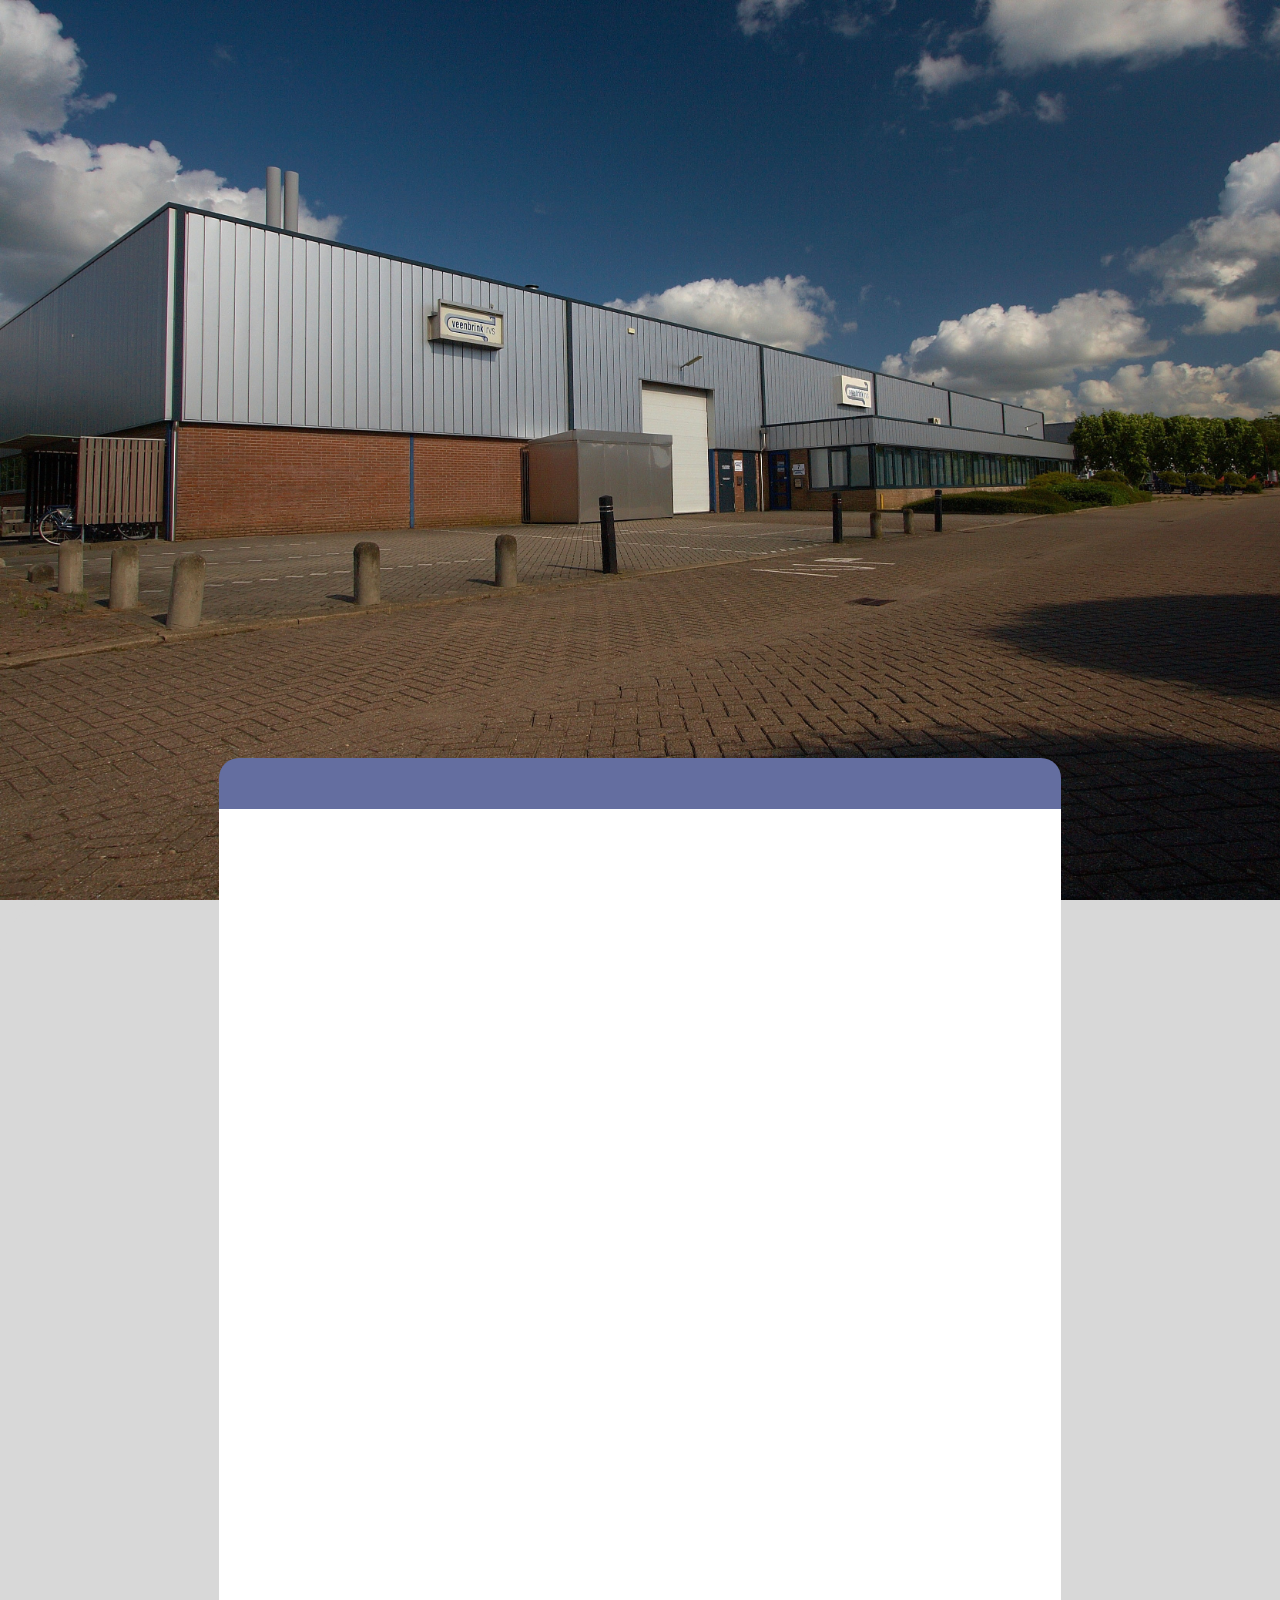
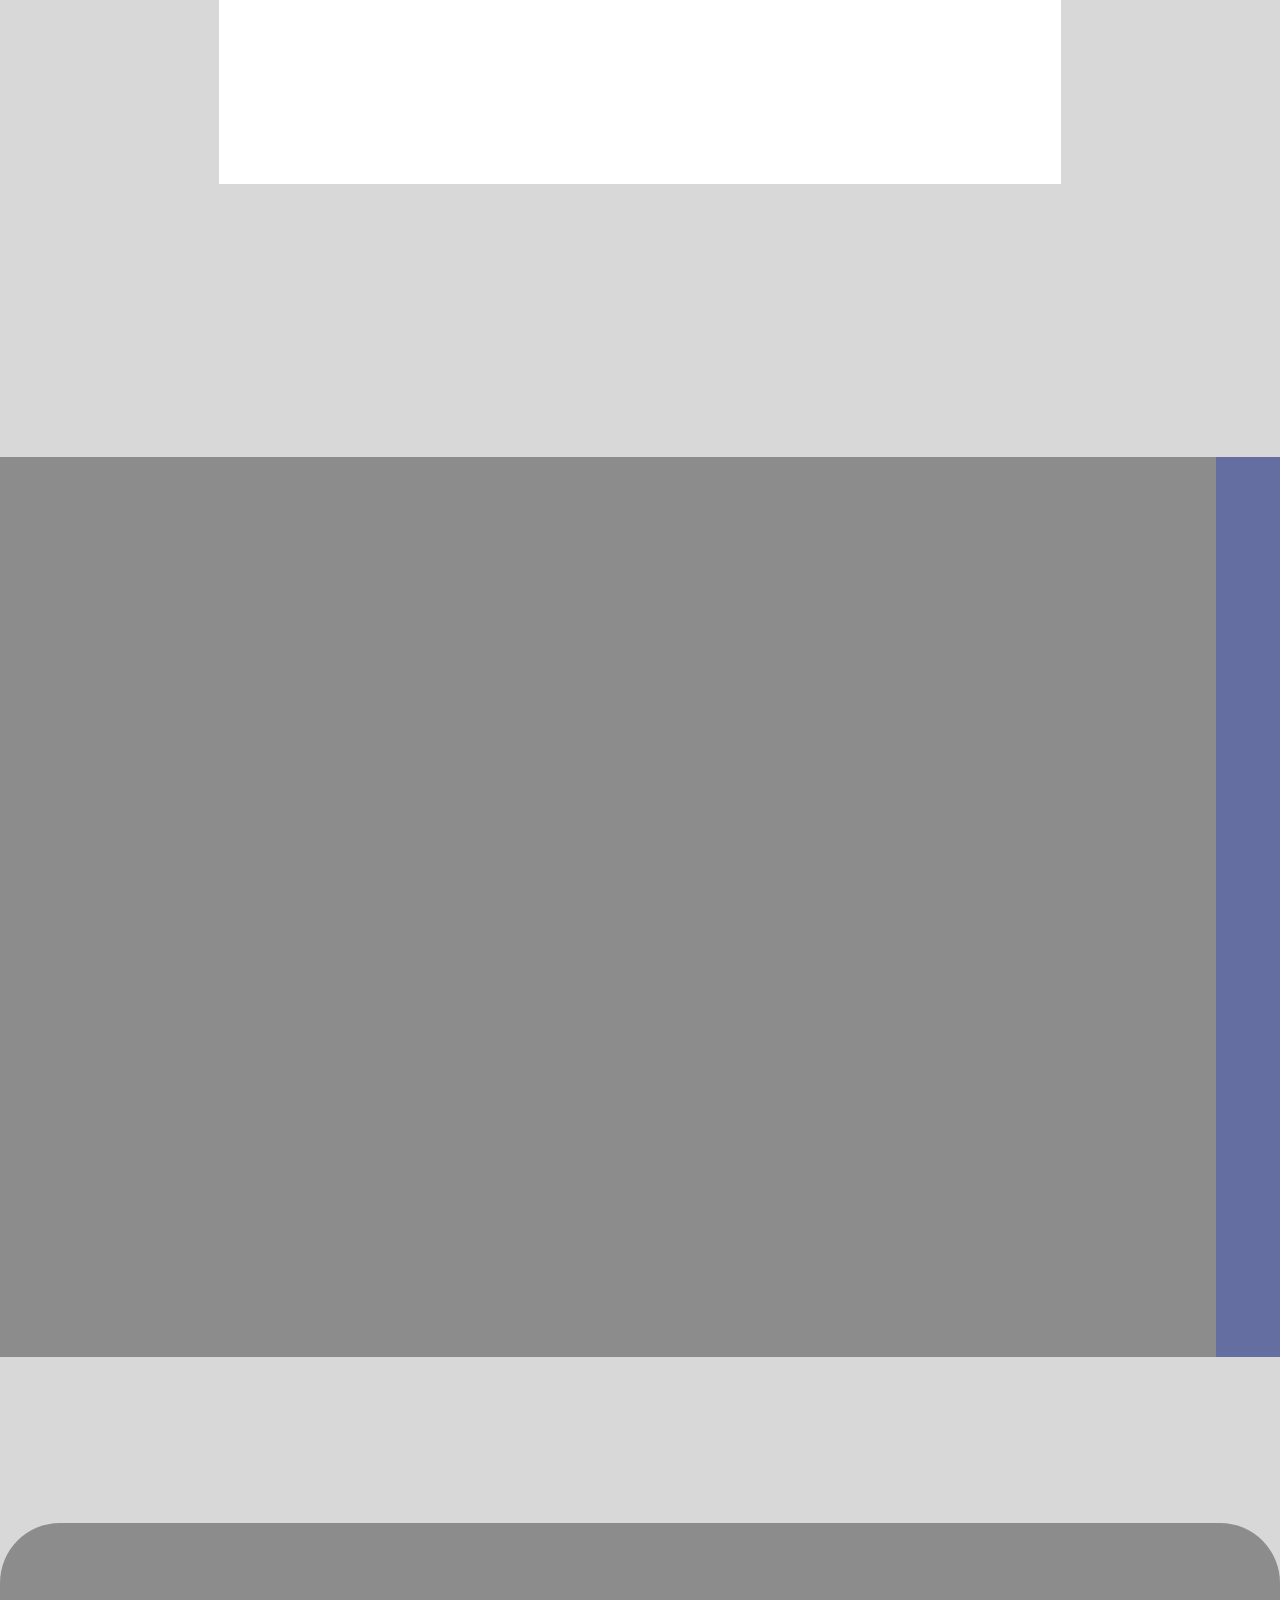
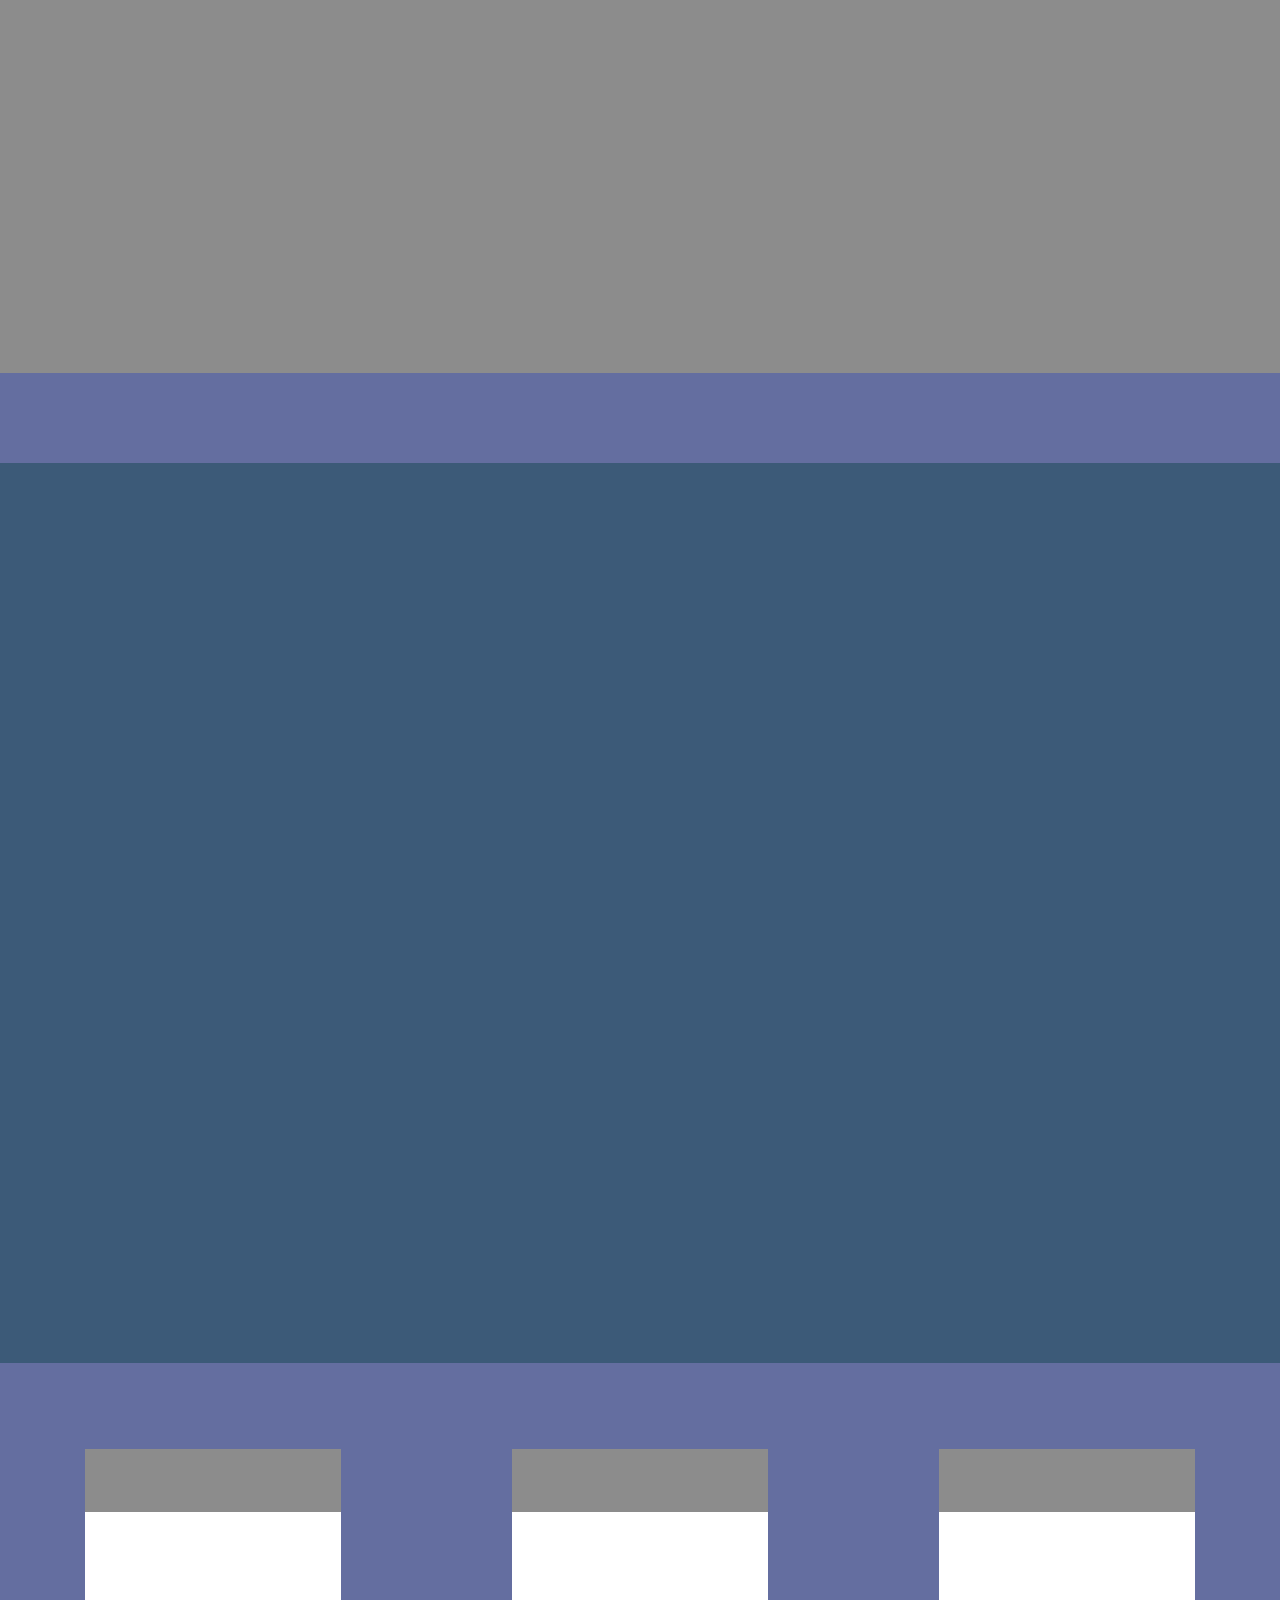
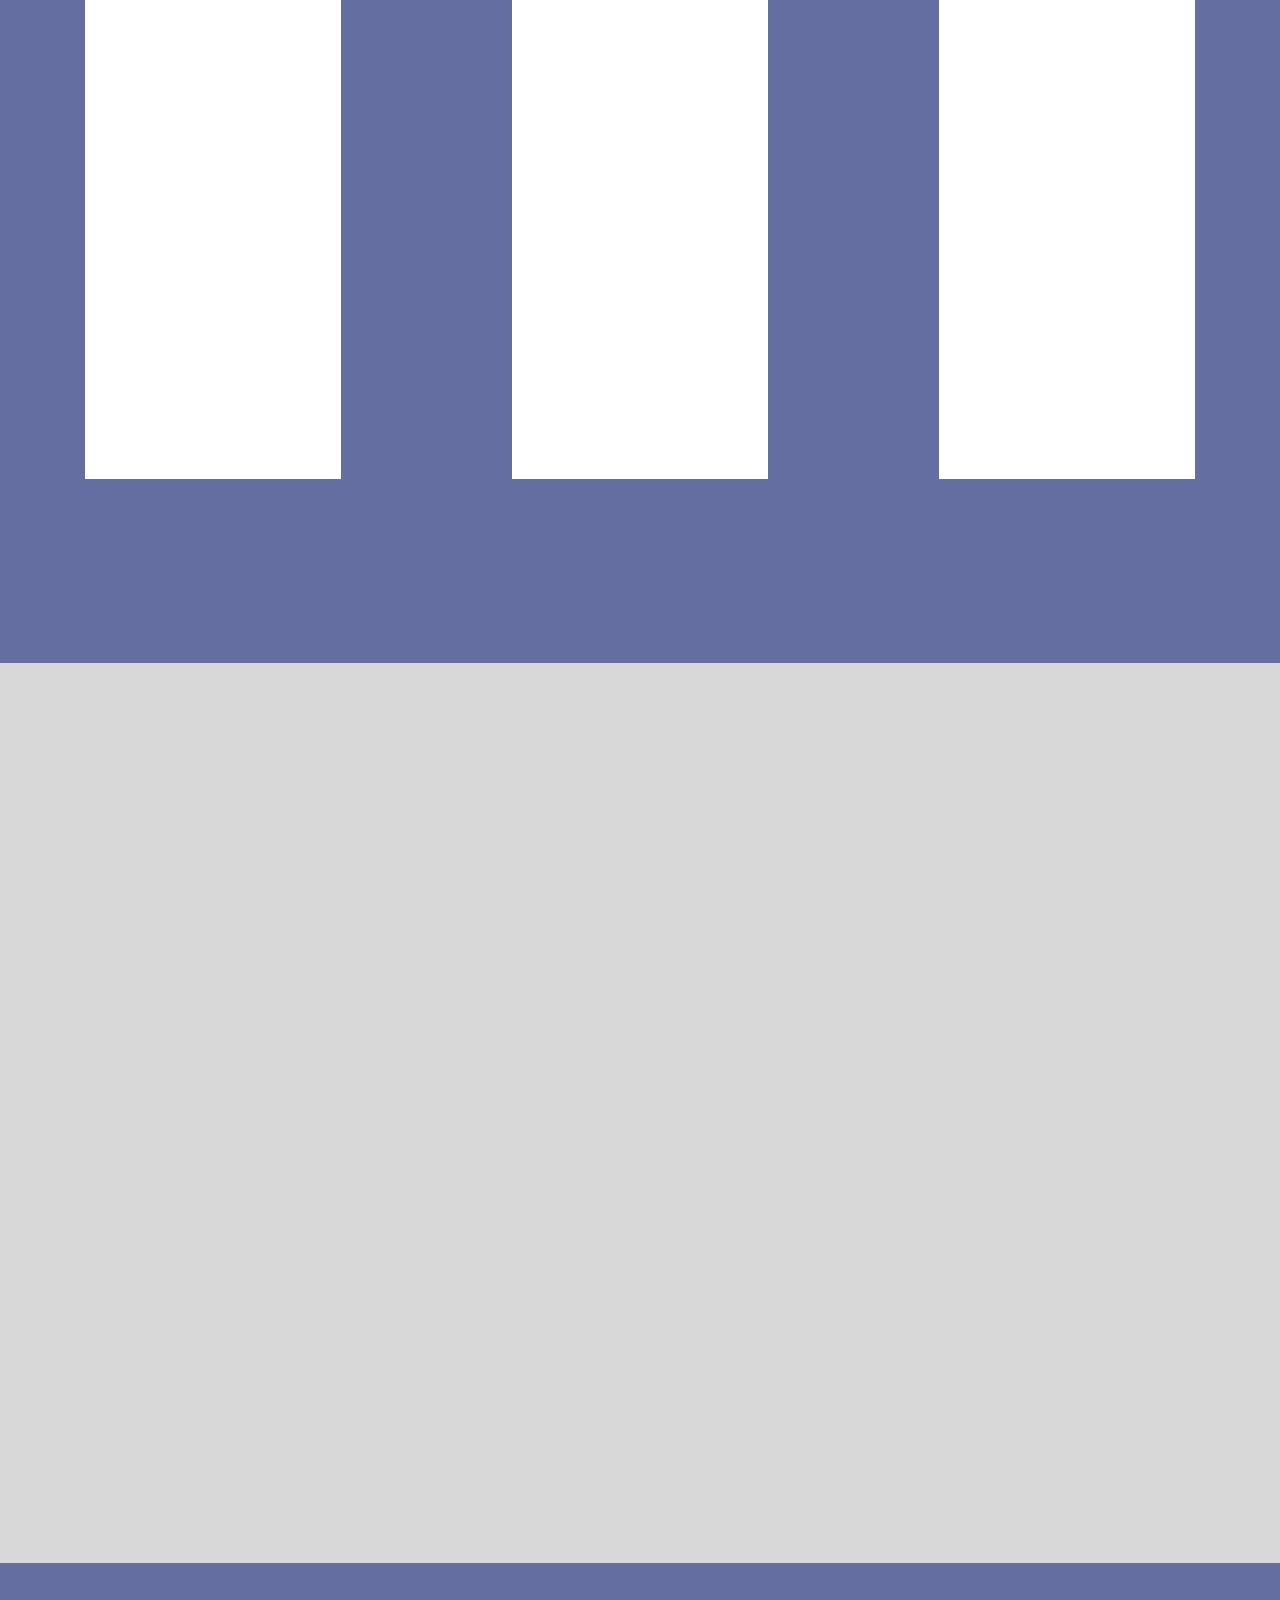
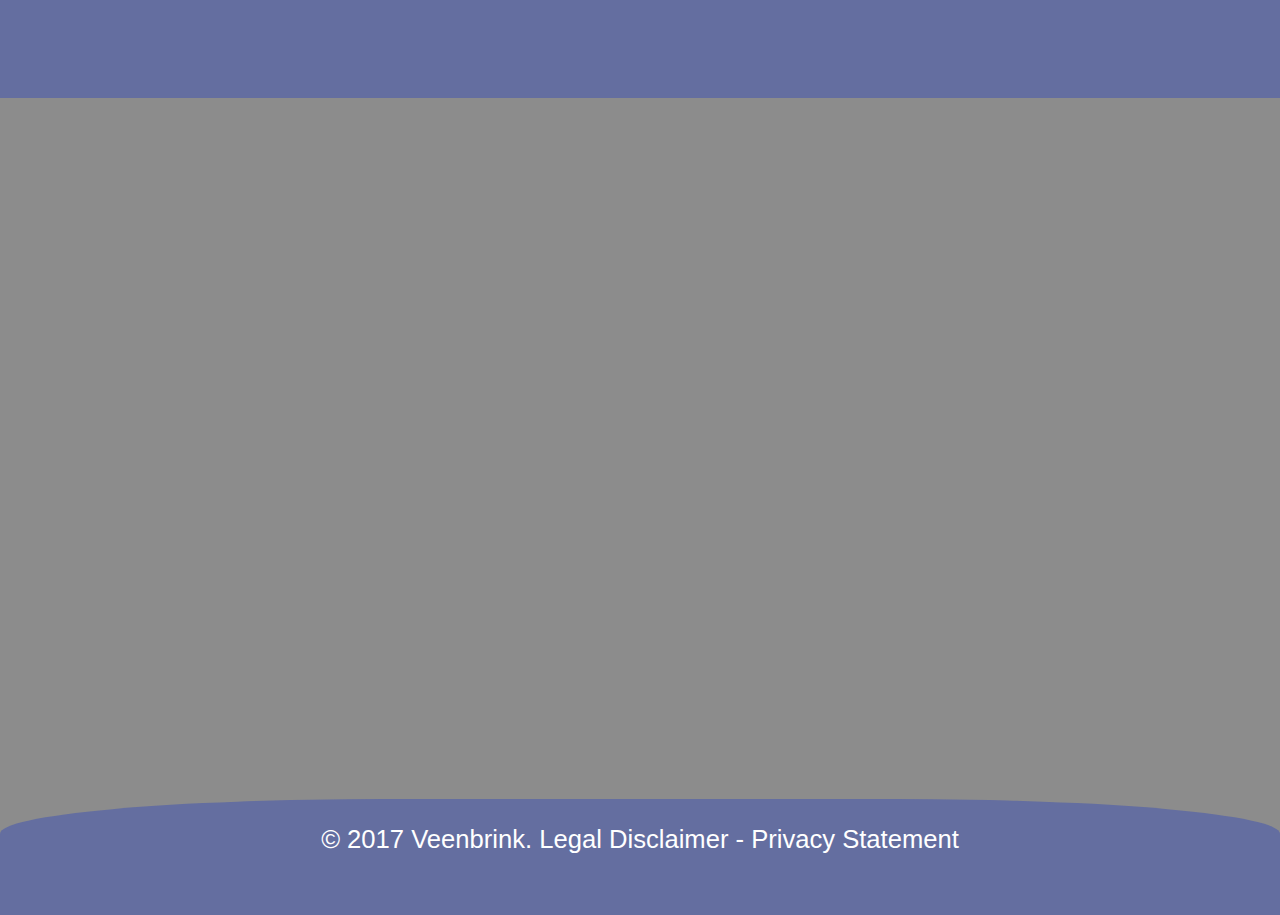
<file: index.html>
<!DOCTYPE html>
<html>
<head>
	<title>Veenbrink</title>
	<meta http-equiv="content-type" content="text/html; charset=utf-8" />
	<meta name="viewport" content="width=device-width, initial-scale=1.0">
	<link rel="stylesheet" type="text/css" href="styles/style.css" />
</head>

<body>
	<div class="sect sectOne"></div>
	
	<div id="container2">


		<div id="container1">
			
			<div id="Top1"></div>
		</div>
		<div id="Logo_White" class="Logo_White"><img src="images/logo-white.png" alt="" width="50%"></div>
	</div>
	<div id="container4">
	<div id="container5"></div><div id="container6"></div>
	</div>
	<div id="container3"></div>
	<div id="container7"></div>
	<div class="sect sectTwo">
	
	<div class="parallax">
		<div class="parallax__layer parallax__layer--base"></div>
    </div>
    
    
	
	</div>
	<div id="container8">
		<div id="cont1" class="Cont">
			<div id="topcont1" class="TopCont"></div>
		</div>		
		<div id="cont2" class="Cont">
			<div id="topcont2" class="TopCont"></div>
		</div>		
		<div id="cont3" class="Cont">
			<div id="topcont3" class="TopCont"></div>
		</div>
	</div>
	<div class="sect sectThree">
		
	</div>
	<div id="container9"></div>
	<div id="container10"></div>
	<div id="footer">
		<p>&copy; 2017 Veenbrink. Legal Disclaimer - Privacy Statement</p>	
	</div>
</body>
</html>
</file>
<file: styles/style.css>
* {
    margin:0;
    padding:0;
  }

  #group4 {
    z-index: 2; /* slide under group 3 and 5 */
  }
  #group4 .parallax__layer--deep {
    background: rgb(60,90,120);
  }

#footer {
	font-family: Arial;
	font-size: 160%;
	padding-top: 2%; 
	margin-top: -5%;
	height: 10%;
	width:100%;
	background-color: rgb(100, 110, 160);
	color: white;
	border-radius: 30% 30% 0% 0%;
	position: static;
	bottom: 0;
	text-align: center;
}
}

#header {
  position: fixed;
  top: 0;
}

#Top1{
	background-color: rgb(100, 110, 160);
	height: 5%;
	margin: auto;
	color: #2E2E2E;
	border-radius: 20px 20px 0px 0px;
}

.Logo_White{						/* Layout  */
	margin-top: -70%;
	float: right;
	margin-left: 15%;
	z-index: 100;
}

.TopCont{						/* Layout  */
	z-index: 100;
	background-color: rgb(140, 140, 140);
	height: 10%;
	width : 100%
}

.Cont{						/* Layout  */
	float: left;
	margin: 6.66666%;
	z-index: 100;
	background-color: white;
	height: 70%;
	width : 20%
}

#container1{
	background-color: white;
	height: 95%;
	margin: auto;
	margin-top: -15%;
	border-radius: 30px 30px 0px 0px;
	width: 70%;
	overflow: show;
	position:relative;
	z-index: 100;
}

#container2{
	margin-top: 100%;
	background-color: #D8D8D8;
	height: 120%;
	margin: auto;
	color: #2E2E2E;
	text-align: center;
	border-radius: 60px 60px 0px 0px;
	overflow: show;
	padding: 3%;
	z-index: 10;
}

#container3{
	background-color: rgb(140, 140, 140);
	height: 50%;
	margin: auto;
	color: #2E2E2E;
	text-align: center;
	border-radius: 60px 60px 0px 0px;
	margin-top: -7%;
}

#container4{
	background-color: rgb(140, 140, 140);
	height: 100%;
	margin: auto;
	margin-bottom: 20%;
}

#container5{
	float: left;
	width: 95%;
	background-color: rgb(140, 140, 140);
	height: 100%;
}

#container6{
	float: right;
	width: 5%;
	background-color: rgb(100, 110, 160);
	height: 100%;
}

#container7{
	width: 100%;
	background-color: rgb(100, 110, 160);
	height: 10%;
}

#container8{
	width: 100%;
	background-color: rgb(100, 110, 160);
	height: 100%;
}

#container9{
	width: 100%;
	background-color: rgb(100, 110, 160);
	height: 15%;
}

#container10{
	width: 100%;
	background-color: rgb(140, 140, 140);
	height: 85%;
}

.sect{
	height: 100%;
	background-size: cover;
	background-attachment: fixed;
	/*opacity: 0.8;*/
}

.sectOne{
	Background-image: url(../images/1.jpg);
	height: calc(100%);
	background-size: cover;
}

.sectOne p {

}

.sectTwo{
	background-color: rgb(60,90,120);
	Background-image: url(../images/2.jpg);
	height: 100%;
}

.sectTwo p {

}

.sectThree{
	Background-image: url(../images/3.jpg);
}

.sectThree p {

}

html,body{
	height: 100%;
	margin: 0px;
	background-color: 	#D8D8D8;
}
</file>
